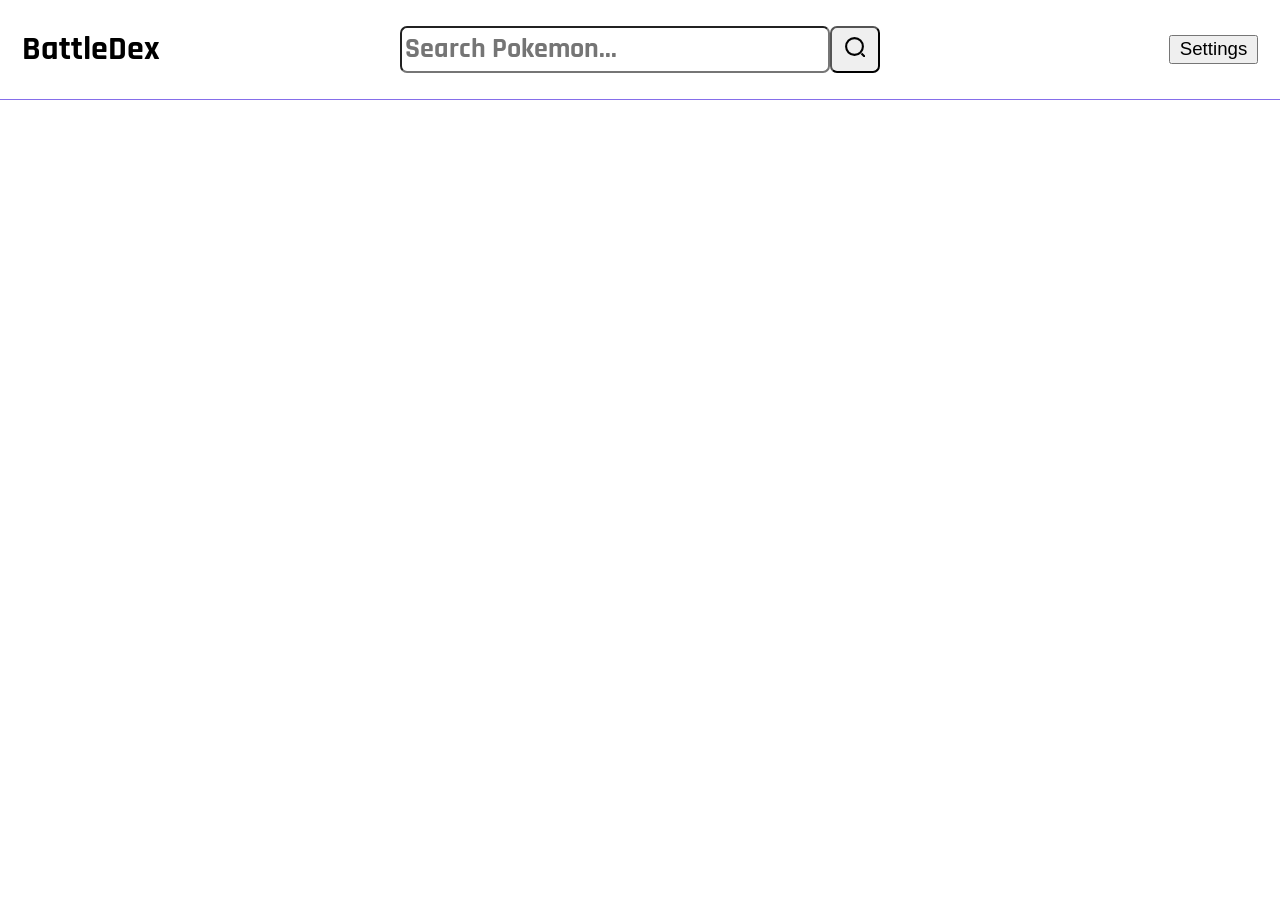
<file: index.html>
<!doctype html>
<html>
  <head>
    <link rel="stylesheet" href="index.css" />

    <link rel="preconnect" href="https://fonts.googleapis.com" />
    <link rel="preconnect" href="https://fonts.gstatic.com" crossorigin />
    <link
      href="https://fonts.googleapis.com/css2?family=Rajdhani:wght@300;400;500;600;700&display=swap"
      rel="stylesheet"
    />
    <script src="fetchapi.js"></script>
    <title>BattleDex</title>
  </head>
  <body>
    <div class="homepagebar">
      <div class="bar-left">
        <h2 id="homebutton" onclick="window.location.replace('index.html')">
          BattleDex
        </h2>
      </div>

      <div class="bar-mid">
        <div class="searchbarbut">
          <input type="text" id="searchbarid" placeholder="Search Pokemon..." autocomplete="off" />
          <button id="searchbutton" onclick="pokeSearch()">
            <svg
              xmlns="http://www.w3.org/2000/svg"
              width="15"
              height="15"
              viewBox="0 0 20 20"
              fill="none"
              stroke="currentColor"
              stroke-width="2"
            >
              <circle cx="10" cy="10" r="8" />
              <line x1="21" y1="21" x2="16.65" y2="16.65" />
            </svg>
          </button>
          <div id="search-dropdown"></div>
        </div>
      </div>

      <div class="bar-right">
        <button onclick="">Settings</button
        ><!--make this work later-->
      </div>
    </div>
    <div id="poke-grid"></div>
    <!--pokemon for the homepage-->
    <div id="load"></div>
    <!--loading trip to pre-load pokemon so its smooth infinite scrolling-->
    <script>
      let offset = 0;
      let isLoading = false;
      let reachedEnd = false;
      async function loadGrid() {
        if (isLoading || reachedEnd) {
          return;
        }

        isLoading = true;
        const response = await fetch(
          "https://pokeapi.co/api/v2/pokemon?limit=60&offset=" + offset,
        );
        const data = await response.json();
        const grid = document.getElementById("poke-grid");

        if (!data.next) {
          reachedEnd = true;
        }
        for (const pokemon of data.results) {
          const card = document.createElement("div");
          card.className = "pokecard";
          card.innerHTML = `<p>${pokemon.name}</p>`;
          card.onclick = () => {
            window.location.href = "pokemoninfo.html?pokemon=" + pokemon.name;
          };
          grid.appendChild(card);
          fetchCardData(card, pokemon.url);
        }
        offset += 60;
        isLoading = false;
      }

      async function fetchCardData(card, url) {
        const data = await (await fetch(url)).json();
        const types = data.types.map((t) => t.type.name)

        card.innerHTML = `
          <img src="${data.sprites.other["official-artwork"].front_default}"/>
          <p>#${data.id} ${data.name.replace(/-/g, " ")}</p>
          <div style="display:flex; gap:13.5px; justify-content:center;">
            ${types.map(t => `<span class="type-badge type-${t}">${t}</span>`).join(" ")}
          </div>
        `;
        card.onclick = () => {
          window.location.href = "pokemoninfo.html?pokemon=" + data.name;
        };
      }

      const loadObserve = document.getElementById("load");
      const observer = new IntersectionObserver(
        async (entries) => {
          if (entries[0].isIntersecting) {
            await loadGrid();
            if (reachedEnd) {
              observer.disconnect();
            } else {
              observer.unobserve(loadObserve);
              observer.observe(loadObserve);
            }
          }
        },
        { rootMargin: "900px" },
      );

      observer.observe(document.getElementById("load"));
    </script>
  </body>
</html>
</file>
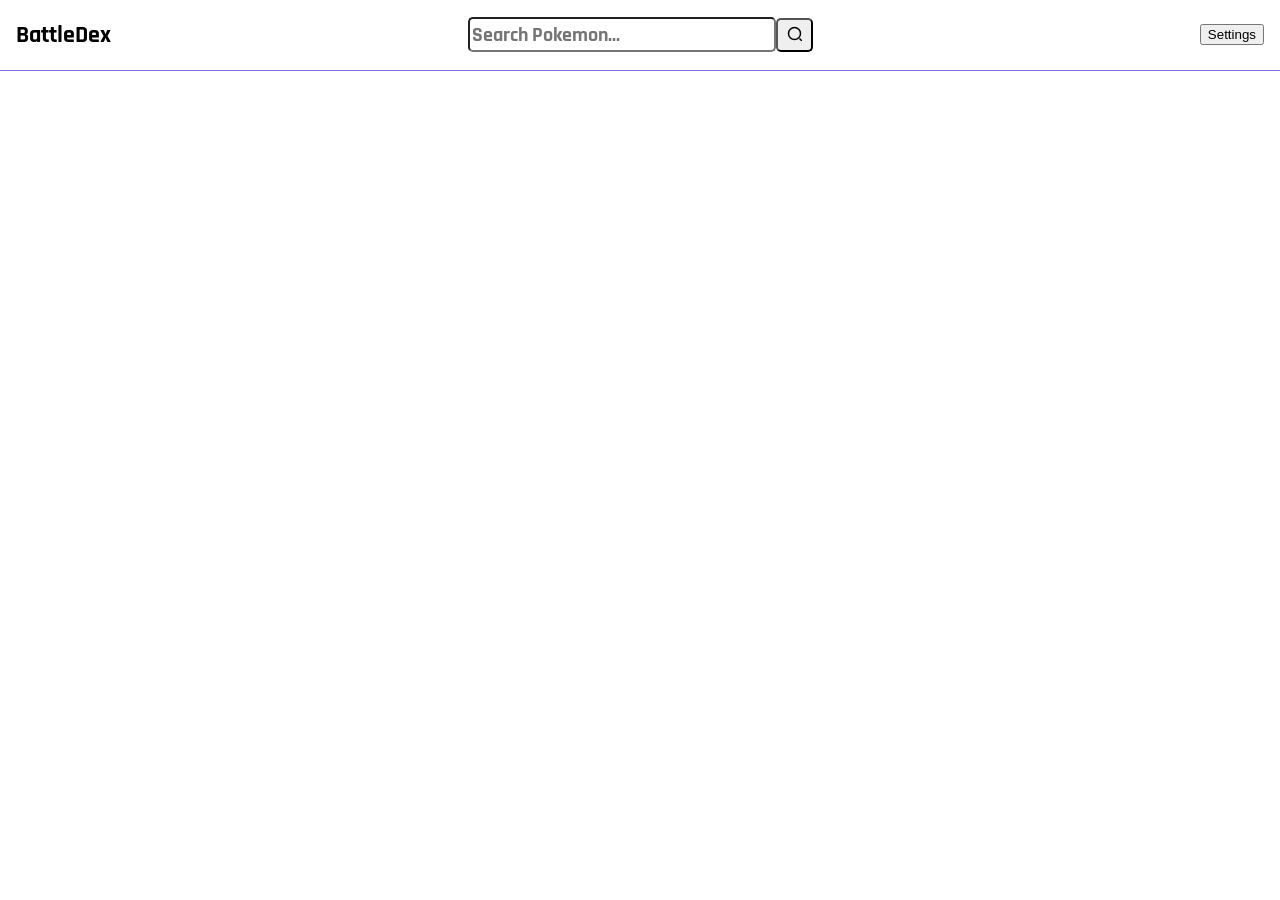
<file: html/homepage/index.html>
<!doctype html>
<html>
  <head>
    <link rel="stylesheet" href="homepage.css" />

    <link rel="preconnect" href="https://fonts.googleapis.com" />
    <link rel="preconnect" href="https://fonts.gstatic.com" crossorigin />
    <link
      href="https://fonts.googleapis.com/css2?family=Rajdhani:wght@300;400;500;600;700&display=swap"
      rel="stylesheet"
    />
    <script src="fetchapi.js"></script>
    <title>BattleDex</title>
  </head>
  <body>
    <div class="homepagebar">
      <div class="bar-left">
        <h2 id="homebutton" onclick="window.location.replace('index.html')">
          BattleDex
        </h2>
      </div>

      <div class="bar-mid">
        <div class="searchbarbut">
          <input type="text" id="searchbarid" placeholder="Search Pokemon..." autocomplete="off" />
          <button id="searchbutton" onclick="pokeSearch()">
            <svg
              xmlns="http://www.w3.org/2000/svg"
              width="15"
              height="15"
              viewBox="0 0 20 20"
              fill="none"
              stroke="currentColor"
              stroke-width="2"
            >
              <circle cx="10" cy="10" r="8" />
              <line x1="21" y1="21" x2="16.65" y2="16.65" />
            </svg>
          </button>
          <div id="search-dropdown"></div>
        </div>
      </div>

      <div class="bar-right">
        <button onclick="">Settings</button
        ><!--make this work later-->
      </div>
    </div>
    <div id="poke-grid"></div>
    <!--pokemon for the homepage-->
    <div id="load"></div>
    <!--loading trip to pre-load pokemon so its smooth infinite scrolling-->
    <script>
      let offset = 0;
      let isLoading = false;
      let reachedEnd = false;
      async function loadGrid() {
        if (isLoading || reachedEnd) {
          return;
        }

        isLoading = true;
        const response = await fetch(
          "https://pokeapi.co/api/v2/pokemon?limit=60&offset=" + offset,
        );
        const data = await response.json();
        const grid = document.getElementById("poke-grid");

        if (!data.next) {
          reachedEnd = true;
        }
        for (const pokemon of data.results) {
          const card = document.createElement("div");
          card.className = "pokecard";
          card.innerHTML = `<p>${pokemon.name}</p>`;
          card.onclick = () => {
            window.location.href = "pokemoninfo.html?pokemon=" + pokemon.name;
          };
          grid.appendChild(card);
          fetchCardData(card, pokemon.url);
        }
        offset += 60;
        isLoading = false;
      }

      async function fetchCardData(card, url) {
        const data = await (await fetch(url)).json();
        const types = data.types.map((t) => t.type.name).join("/");

        card.innerHTML = `
          <img src="${data.sprites.other["official-artwork"].front_default}"/>
          <p>#${data.id} ${data.name.replace(/-/g, " ")}</p>
          <p>${types}</p>
        `;
        card.onclick = () => {
          window.location.href = "pokemoninfo.html?pokemon=" + data.name;
        };
      }

      const loadObserve = document.getElementById("load");
      const observer = new IntersectionObserver(
        async (entries) => {
          if (entries[0].isIntersecting) {
            await loadGrid();
            if (reachedEnd) {
              observer.disconnect();
            } else {
              observer.unobserve(loadObserve);
              observer.observe(loadObserve);
            }
          }
        },
        { rootMargin: "900px" },
      );

      observer.observe(document.getElementById("load"));
    </script>
  </body>
</html>
</file>
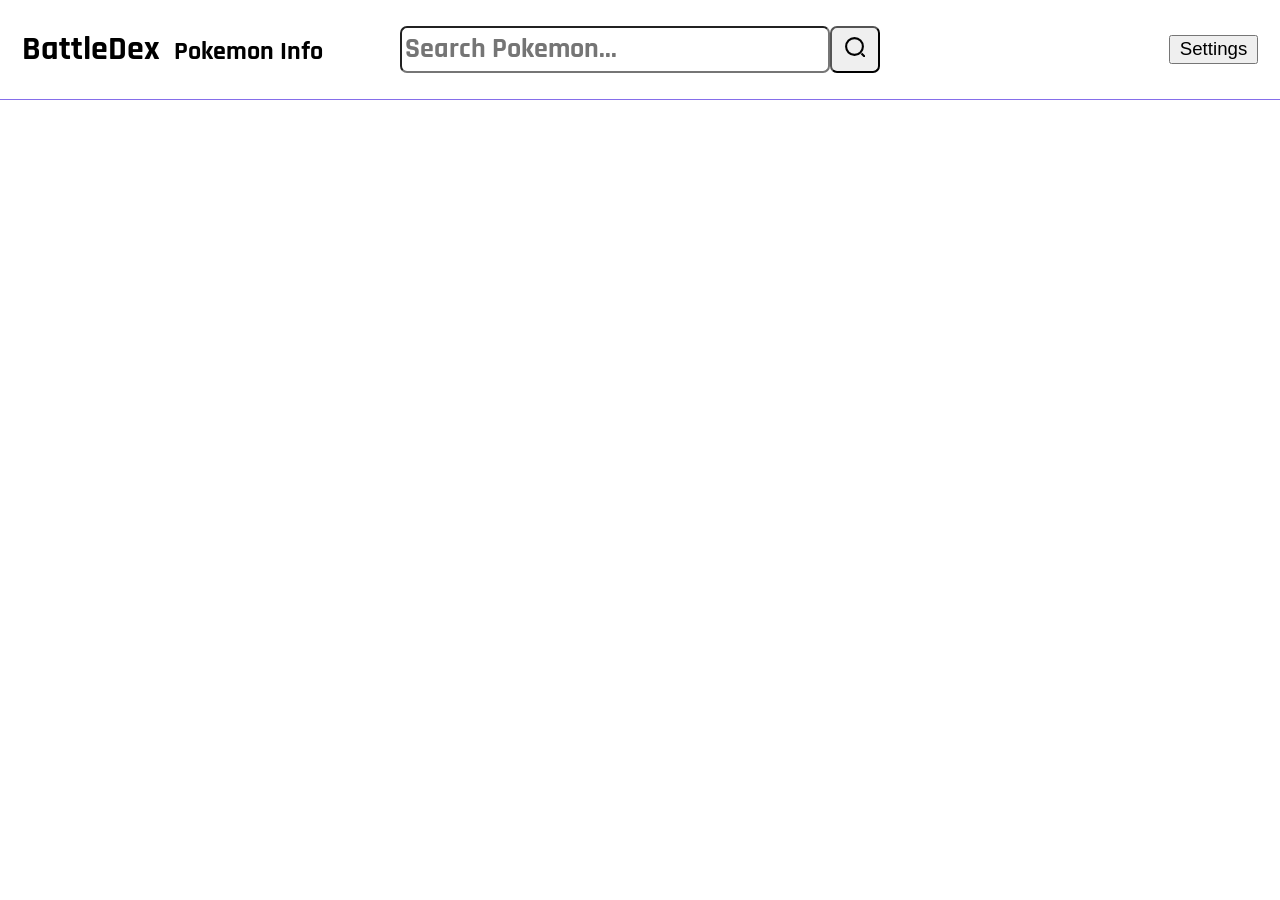
<file: pokemoninfo.html>
<!doctype html>
<html>
  <head>
    <link rel="stylesheet" href="pokemoninfo.css" />

    <link rel="preconnect" href="https://fonts.googleapis.com" />
    <!--adds custom font-->
    <link rel="preconnect" href="https://fonts.gstatic.com" crossorigin />
    <link
      href="https://fonts.googleapis.com/css2?family=Rajdhani:wght@300;400;500;600;700&display=swap"
      rel="stylesheet"
    />
    <script src="fetchapi.js"></script>
    <title>Pokemon Info</title>
    <!--website title-->
  </head>
  <body>
    <!--same bar but the title takes u home-->
    <div class="homepagebar">
      <div class="bar-left">
        <h2 id="homebutton" onclick="window.location.replace('index.html');">BattleDex</h2>
        <h3>Pokemon Info</h3>
      </div>
      <div class="bar-mid">
        <!--search bar-->
        <div class="searchbarbut">
        <input type="text" id="searchbarid" placeholder="Search Pokemon..." autocomplete="off" />
        <button id="searchbutton" onclick="pokeSearch()">
          <svg
            xmlns="http://www.w3.org/2000/svg"
            width="15"
            height="15"
            viewBox="0 0 20 20"
            fill="none"
            stroke="currentColor"
            stroke-width="2"
          >
            <circle cx="10" cy="10" r="8" />
            <line x1="21" y1="21" x2="16.65" y2="16.65" />
          </svg>
        </button>
        <div id="search-dropdown"></div>
        </div>
      </div>
      <div class="bar-right">
        <button>Settings</button>
      </div>
    </div>
    <div id="pokeinfo"></div>
    <script>
      const pokename = new URLSearchParams(window.location.search).get(
        "pokemon", //gets pokemon name from the top url
      );

      async function loadPokemon() {
        const response = await fetch(
          "https://pokeapi.co/api/v2/pokemon/" + pokename,
        );
        if (!response.ok) {
          window.location.href = "notfound.html?pokemon=" + pokename;
          return;
        }
        const data = await response.json();

        const info = document.getElementById("pokeinfo");

        const allTypes = [
          "normal",
          "fire",
          "water",
          "electric",
          "grass",
          "ice",
          "fighting",
          "poison",
          "ground",
          "flying",
          "psychic",
          "bug",
          "rock",
          "ghost",
          "dragon",
          "dark",
          "steel",
          "fairy",
        ];
        const types = data.types.map((t) => t.type.name);

        const typeMultipliers = {};
        const effectiveMultipliers = {};
        allTypes.forEach((t) => (typeMultipliers[t] = 1));

        let abilities = data.abilities.map((a) => a.ability.name);
        for (const type of types) {
          const typeData = await (
            await fetch("https://pokeapi.co/api/v2/type/" + type)
          ).json();
          //adds keys with multipliers for the typing that it takes in damage from
          typeData.damage_relations.double_damage_from.forEach((t) => {
            typeMultipliers[t.name] = (typeMultipliers[t.name] ?? 1) * 2;
          });
          typeData.damage_relations.half_damage_from.forEach((t) => {
            typeMultipliers[t.name] = (typeMultipliers[t.name] ?? 1) * 0.5;
          });
          typeData.damage_relations.no_damage_from.forEach((t) => {
            typeMultipliers[t.name] = 0;
          });
          //adds keys for the types that it does damage to
          typeData.damage_relations.double_damage_to.forEach((t) => {
            effectiveMultipliers[t.name] =
              (effectiveMultipliers[t.name] ?? 1) * 2;
          });
        }
        if (abilities.includes("levitate")) {
          //adds ground immunity if pokemon have that ability
          typeMultipliers["ground"] = 0;
        }

        if (abilities.includes("wonder-guard")) {
          //adds immunities for shedinja
          Object.keys(typeMultipliers).forEach((t) => {
            if (typeMultipliers[t] <= 1) {
              typeMultipliers[t] = 0;
            }
          });
        }
        const weaknessesList = Object.keys(typeMultipliers).filter(
          (t) => typeMultipliers[t] > 1,
        );
        const resistancesList = Object.keys(typeMultipliers).filter(
          (t) => typeMultipliers[t] < 1 && typeMultipliers[t] > 0,
        );
        const immunitiesList = Object.keys(typeMultipliers).filter(
          (t) => typeMultipliers[t] === 0,
        );

        const strongAgainstList = Object.keys(effectiveMultipliers).filter(
          (t) => effectiveMultipliers[t] > 1,
        );

        const totalStats = data.stats[0].base_stat + data.stats[1].base_stat + data.stats[2].base_stat + data.stats[3].base_stat + data.stats[4].base_stat + data.stats[5].base_stat;
        const weightKg = (data.weight / 10).toFixed(1);
        const weightLbs = (data.weight / 10 * 2.205).toFixed(1);

        info.innerHTML = `
        <div class="elements_sidebyside">
          <h1>${data.name.replace(/-/g, " ")
            .replace("alola", "alolan")
            .replace("galar", "galarian")
            .replace("hisui", "hisuian")
            .replace("paldea", "paldean")
            .replace(/(\w+) (alolan|galarian|hisuian|paldean|mega|primal)/, "$2 $1")
            }</h1>
          <h2>Pokemon #${data.id}</h2>
        </div>
        <div class="sprite-stats">
          <div class="sprites">
            <img src="${data.sprites.other["official-artwork"].front_default}"/>
            <img src="${data.sprites.front_default}"/>
          </div>
            <div class="stats">
              <div class="stat-row">
                <span class="stat-name">HP</span>
                <span class="stat-num">${data.stats[0].base_stat}</span>
                <div class="stat-bar-container">
                  <div class="stat-bar" style="width: ${(data.stats[0].base_stat / 255) * 100}%"></div>
                </div> 
              </div>
              <div class="stat-row">
                <span class="stat-name">Attack</span>
                <span class="stat-num">${data.stats[1].base_stat}</span>
                <div class="stat-bar-container">
                  <div class="stat-bar" style="width: ${(data.stats[1].base_stat / 255) * 100}%"></div>
                </div> 
              </div>
              <div class="stat-row">
                <span class="stat-name">Defense</span>
                <span class="stat-num">${data.stats[2].base_stat}</span>
                <div class="stat-bar-container">
                  <div class="stat-bar" style="width: ${(data.stats[2].base_stat / 255) * 100}%"></div>
                </div> 
              </div>
              <div class="stat-row">
                <span class="stat-name">Sp. Atk</span>
                <span class="stat-num">${data.stats[3].base_stat}</span>
                <div class="stat-bar-container">
                  <div class="stat-bar" style="width: ${(data.stats[3].base_stat / 255) * 100}%"></div>
                </div> 
              </div>
              <div class="stat-row">
                <span class="stat-name">Sp. Def</span>
                <span class="stat-num">${data.stats[4].base_stat}</span>
                <div class="stat-bar-container">
                  <div class="stat-bar" style="width: ${(data.stats[4].base_stat / 255) * 100}%"></div>
                </div> 
              </div>
              <div class="stat-row">
                <span class="stat-name">Speed</span>
                <span class="stat-num">${data.stats[5].base_stat}</span>
                <div class="stat-bar-container">
                  <div class="stat-bar" style="width: ${(data.stats[5].base_stat / 255) * 100}%"></div>
                </div> 
              </div>
              <div class="stat-row">
                <span class="stat-name">Total</span>
                <span class="stat-num" style="width:auto">&nbsp;&nbsp;${totalStats} &nbsp;&nbsp;&nbsp;&nbsp; Weight: ${weightKg}kg / ${weightLbs}lbs</span>
              </div>
              </div>
            </div>
        <h2>Abilities- ${data.abilities.map((a) => a.ability.name.replace(/-/g, " ")).join(", ")}</h2>
       <h2>Typing &nbsp;${types.map(t => `<span class="type-badge type-${t}">${t}</span>`).join(" ")}</h2>
        ${strongAgainstList.length > 0 ? `<h2>STAB Super Effective to &nbsp;${strongAgainstList.map(t => `<span class="type-badge type-${t}">${t}</span>`).join(" ")}</h2>` : ""}
        ${weaknessesList.length > 0 ? `<h2>Weaknesses &nbsp;${weaknessesList.map(t => `<span class="type-badge-multipliers type-${t}">${t} ${typeMultipliers[t]}x</span>`).join(" ")}</h2>` : ""}
        ${resistancesList.length > 0 ? `<h2>Resistances &nbsp;${resistancesList.map(t => `<span class="type-badge-multipliers type-${t}">${t} ${typeMultipliers[t]}x</span>`).join(" ")}</h2>` : ""}
        ${immunitiesList.length > 0 ? `<h2>Immunities &nbsp;${immunitiesList.map((t) => (t === "ground" && abilities.includes("levitate") ? "ground" : t)).map(t => `<span class="type-badge type-${t}">${t}</span>`).join(" ")}${abilities.includes("levitate") ? " *if levitate is active" : ""}</h2>` : ""}
        `;
      }
      loadPokemon();
    </script>
  </body>
</html>
</file>
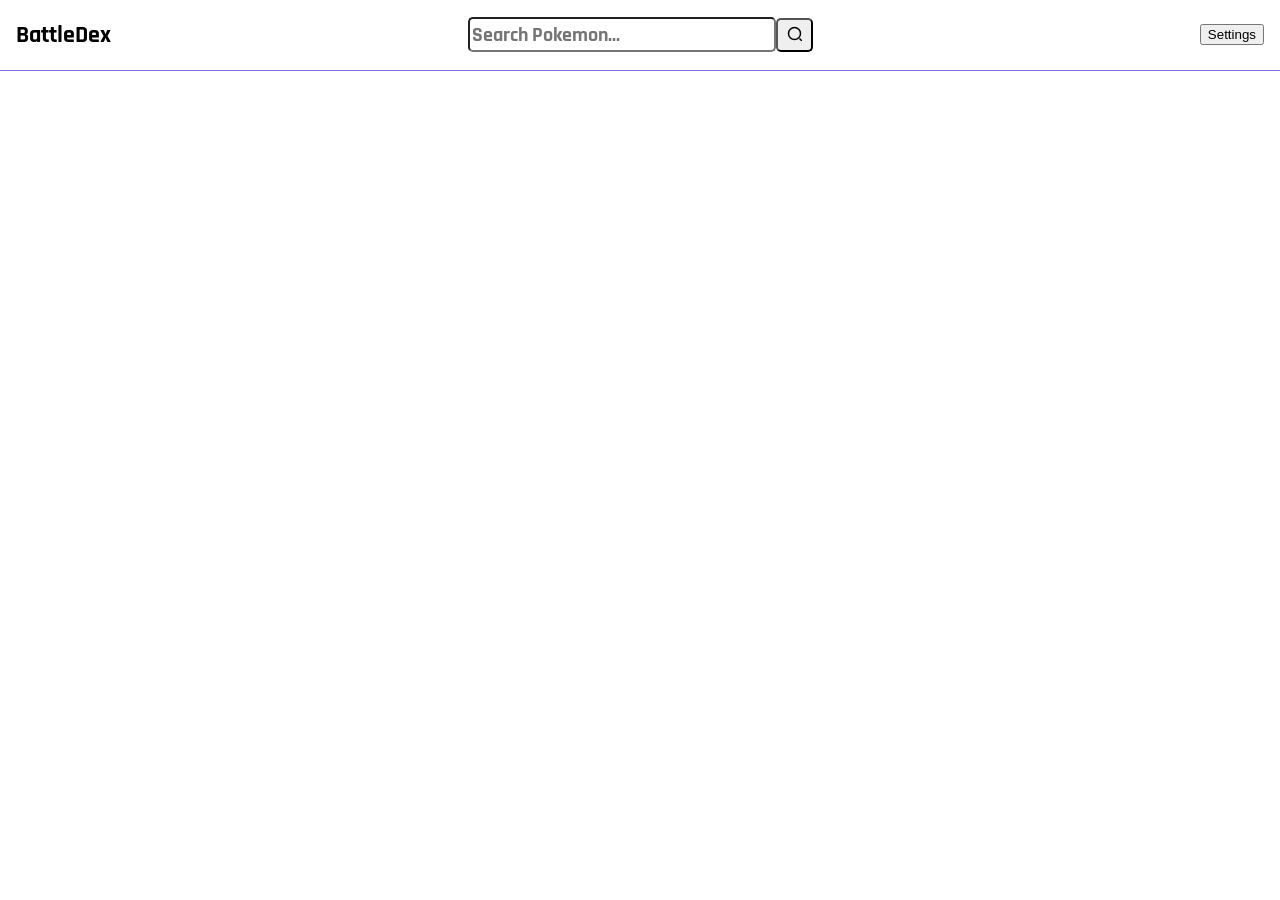
<file: html/homepage/homepage.html>
<!doctype html>
<html>
  <head>
    <link rel="stylesheet" href="homepage.css" />

    <link rel="preconnect" href="https://fonts.googleapis.com" />
    <link rel="preconnect" href="https://fonts.gstatic.com" crossorigin />
    <link
      href="https://fonts.googleapis.com/css2?family=Rajdhani:wght@300;400;500;600;700&display=swap"
      rel="stylesheet"
    />
    <script src="fetchapi.js"></script>
    <title>BattleDex</title>
  </head>
  <body>
    <div class="homepagebar">
      <div class="bar-left">
        <h2 id="homebutton" onclick="window.location.replace('homepage.html')">
          BattleDex
        </h2>
      </div>

      <div class="bar-mid">
        <div class="searchbarbut">
          <input type="text" id="searchbarid" placeholder="Search Pokemon..." autocomplete="off" />
          <button id="searchbutton" onclick="pokeSearch()">
            <svg
              xmlns="http://www.w3.org/2000/svg"
              width="15"
              height="15"
              viewBox="0 0 20 20"
              fill="none"
              stroke="currentColor"
              stroke-width="2"
            >
              <circle cx="10" cy="10" r="8" />
              <line x1="21" y1="21" x2="16.65" y2="16.65" />
            </svg>
          </button>
          <div id="search-dropdown"></div>
        </div>
      </div>

      <div class="bar-right">
        <button onclick="">Settings</button
        ><!--make this work later-->
      </div>
    </div>
    <div id="poke-grid"></div>
    <!--pokemon for the homepage-->
    <div id="load"></div>
    <!--loading trip to pre-load pokemon so its smooth infinite scrolling-->
    <script>
      let offset = 0;
      let isLoading = false;
      let reachedEnd = false;
      async function loadGrid() {
        if (isLoading || reachedEnd) {
          return;
        }

        isLoading = true;
        const response = await fetch(
          "https://pokeapi.co/api/v2/pokemon?limit=60&offset=" + offset,
        );
        const data = await response.json();
        const grid = document.getElementById("poke-grid");

        if (!data.next) {
          reachedEnd = true;
        }
        for (const pokemon of data.results) {
          const card = document.createElement("div");
          card.className = "pokecard";
          card.innerHTML = `<p>${pokemon.name}</p>`;
          card.onclick = () => {
            window.location.href = "pokemoninfo.html?pokemon=" + pokemon.name;
          };
          grid.appendChild(card);
          fetchCardData(card, pokemon.url);
        }
        offset += 60;
        isLoading = false;
      }

      async function fetchCardData(card, url) {
        const data = await (await fetch(url)).json();
        const types = data.types.map((t) => t.type.name).join("/");

        card.innerHTML = `
          <img src="${data.sprites.other["official-artwork"].front_default}"/>
          <p>#${data.id} ${data.name.replace(/-/g, " ")}</p>
          <p>${types}</p>
        `;
        card.onclick = () => {
          window.location.href = "pokemoninfo.html?pokemon=" + data.name;
        };
      }

      const loadObserve = document.getElementById("load");
      const observer = new IntersectionObserver(
        async (entries) => {
          if (entries[0].isIntersecting) {
            await loadGrid();
            if (reachedEnd) {
              observer.disconnect();
            } else {
              observer.unobserve(loadObserve);
              observer.observe(loadObserve);
            }
          }
        },
        { rootMargin: "900px" },
      );

      observer.observe(document.getElementById("load"));
    </script>
  </body>
</html>
</file>
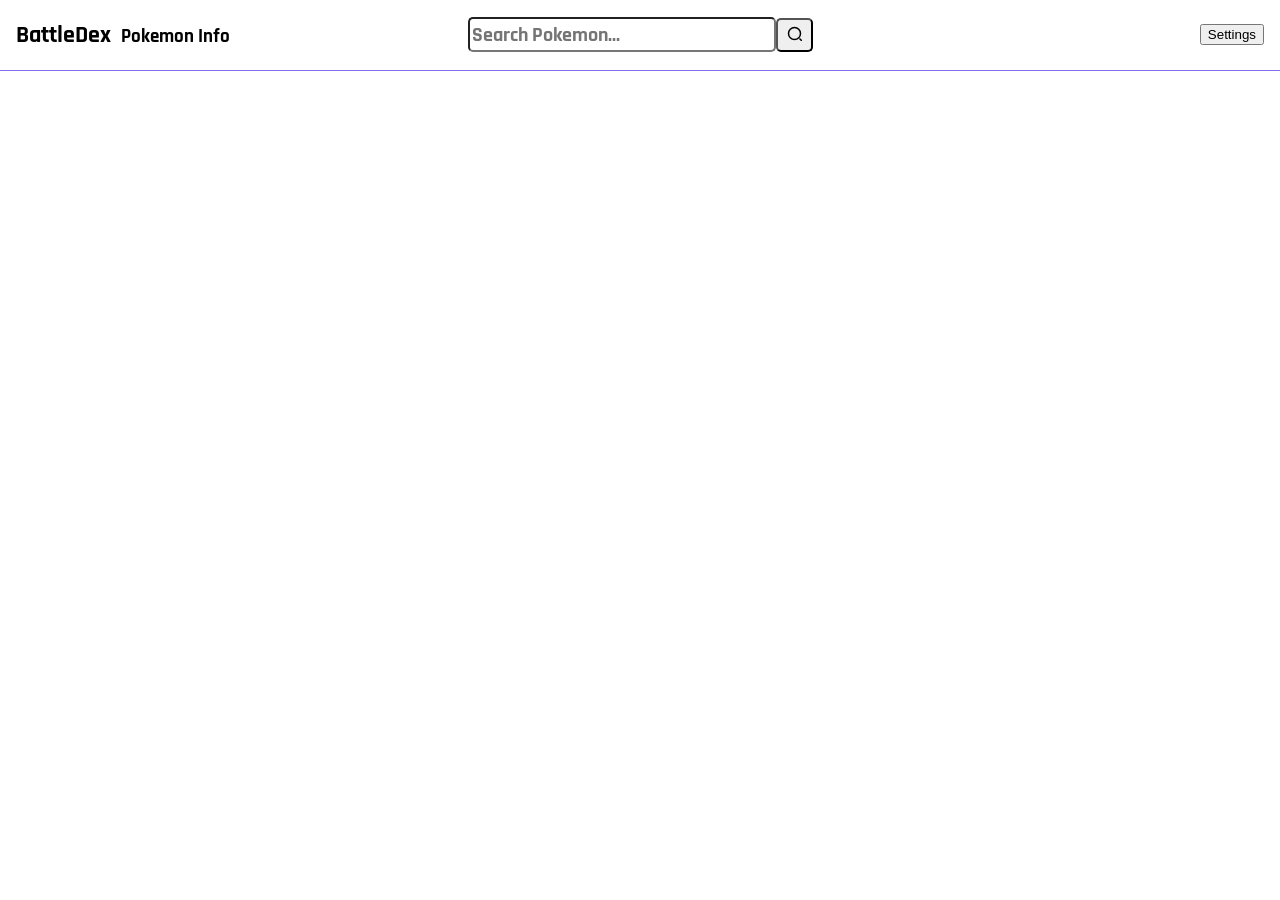
<file: html/homepage/pokemoninfo.html>
<!doctype html>
<html>
  <head>
    <link rel="stylesheet" href="pokemoninfo.css" />

    <link rel="preconnect" href="https://fonts.googleapis.com" />
    <!--adds custom font-->
    <link rel="preconnect" href="https://fonts.gstatic.com" crossorigin />
    <link
      href="https://fonts.googleapis.com/css2?family=Rajdhani:wght@300;400;500;600;700&display=swap"
      rel="stylesheet"
    />
    <script src="fetchapi.js"></script>
    <title>Pokemon Info</title>
    <!--website title-->
  </head>
  <body>
    <!--same bar but the title takes u home-->
    <div class="homepagebar">
      <div class="bar-left">
        <h2 id="homebutton" onclick="window.location.replace('index.html');">BattleDex</h2>
        <h3>Pokemon Info</h3>
      </div>
      <div class="bar-mid">
        <!--search bar-->
        <div class="searchbarbut">
        <input type="text" id="searchbarid" placeholder="Search Pokemon..." autocomplete="off" />
        <button id="searchbutton" onclick="pokeSearch()">
          <svg
            xmlns="http://www.w3.org/2000/svg"
            width="15"
            height="15"
            viewBox="0 0 20 20"
            fill="none"
            stroke="currentColor"
            stroke-width="2"
          >
            <circle cx="10" cy="10" r="8" />
            <line x1="21" y1="21" x2="16.65" y2="16.65" />
          </svg>
        </button>
        <div id="search-dropdown"></div>
        </div>
      </div>
      <div class="bar-right">
        <button>Settings</button>
      </div>
    </div>
    <div id="pokeinfo"></div>
    <script>
      const pokename = new URLSearchParams(window.location.search).get(
        "pokemon", //gets pokemon name from the top url
      );

      async function loadPokemon() {
        const response = await fetch(
          "https://pokeapi.co/api/v2/pokemon/" + pokename,
        );
        if (!response.ok) {
          window.location.href = "notfound.html?pokemon=" + pokename;
          return;
        }
        const data = await response.json();

        const info = document.getElementById("pokeinfo");

        const allTypes = [
          "normal",
          "fire",
          "water",
          "electric",
          "grass",
          "ice",
          "fighting",
          "poison",
          "ground",
          "flying",
          "psychic",
          "bug",
          "rock",
          "ghost",
          "dragon",
          "dark",
          "steel",
          "fairy",
        ];
        const types = data.types.map((t) => t.type.name);

        const typeMultipliers = {};
        const effectiveMultipliers = {};
        allTypes.forEach((t) => (typeMultipliers[t] = 1));

        let abilities = data.abilities.map((a) => a.ability.name);
        for (const type of types) {
          const typeData = await (
            await fetch("https://pokeapi.co/api/v2/type/" + type)
          ).json();
          //adds keys with multipliers for the typing that it takes in damage from
          typeData.damage_relations.double_damage_from.forEach((t) => {
            typeMultipliers[t.name] = (typeMultipliers[t.name] ?? 1) * 2;
          });
          typeData.damage_relations.half_damage_from.forEach((t) => {
            typeMultipliers[t.name] = (typeMultipliers[t.name] ?? 1) * 0.5;
          });
          typeData.damage_relations.no_damage_from.forEach((t) => {
            typeMultipliers[t.name] = 0;
          });
          //adds keys for the types that it does damage to
          typeData.damage_relations.double_damage_to.forEach((t) => {
            effectiveMultipliers[t.name] =
              (effectiveMultipliers[t.name] ?? 1) * 2;
          });
        }
        if (abilities.includes("levitate")) {
          //adds ground immunity if pokemon have that ability
          typeMultipliers["ground"] = 0;
        }

        if (abilities.includes("wonder-guard")) {
          //adds immunities for shedinja
          Object.keys(typeMultipliers).forEach((t) => {
            if (typeMultipliers[t] <= 1) {
              typeMultipliers[t] = 0;
            }
          });
        }
        const weaknessesList = Object.keys(typeMultipliers).filter(
          (t) => typeMultipliers[t] > 1,
        );
        const resistancesList = Object.keys(typeMultipliers).filter(
          (t) => typeMultipliers[t] < 1 && typeMultipliers[t] > 0,
        );
        const immunitiesList = Object.keys(typeMultipliers).filter(
          (t) => typeMultipliers[t] === 0,
        );

        const strongAgainstList = Object.keys(effectiveMultipliers).filter(
          (t) => effectiveMultipliers[t] > 1,
        );

        info.innerHTML = `
        <div class="elements_sidebyside">
          <h1>${data.name.replace(/-/g, " ")
            .replace("alola", "alolan")
            .replace("galar", "galarian")
            .replace("hisui", "hisuian")
            .replace("paldea", "paldean")
            .replace(/(\w+) (alolan|galarian|hisuian|paldean|mega|primal)/, "$2 $1")
            }</h1>
          <h2>Pokemon #${data.id}</h2>
        </div>
        <div class="sprite-stats">
          <div class="sprites">
            <img src="${data.sprites.other["official-artwork"].front_default}"/>
            <img src="${data.sprites.front_default}"/>
          </div>
            <div class="stats">
              <div class="stat-row">
                <span class="stat-name">HP</span>
                <span class="stat-num">${data.stats[0].base_stat}</span>
                <div class="stat-bar-container">
                  <div class="stat-bar" style="width: ${(data.stats[0].base_stat / 255) * 100}%"></div>
                </div> 
              </div>
              <div class="stat-row">
                <span class="stat-name">Attack</span>
                <span class="stat-num">${data.stats[1].base_stat}</span>
                <div class="stat-bar-container">
                  <div class="stat-bar" style="width: ${(data.stats[1].base_stat / 255) * 100}%"></div>
                </div> 
              </div>
              <div class="stat-row">
                <span class="stat-name">Defense</span>
                <span class="stat-num">${data.stats[2].base_stat}</span>
                <div class="stat-bar-container">
                  <div class="stat-bar" style="width: ${(data.stats[2].base_stat / 255) * 100}%"></div>
                </div> 
              </div>
              <div class="stat-row">
                <span class="stat-name">Sp. Atk</span>
                <span class="stat-num">${data.stats[3].base_stat}</span>
                <div class="stat-bar-container">
                  <div class="stat-bar" style="width: ${(data.stats[3].base_stat / 255) * 100}%"></div>
                </div> 
              </div>
              <div class="stat-row">
                <span class="stat-name">Sp. Def</span>
                <span class="stat-num">${data.stats[4].base_stat}</span>
                <div class="stat-bar-container">
                  <div class="stat-bar" style="width: ${(data.stats[4].base_stat / 255) * 100}%"></div>
                </div> 
              </div>
              <div class="stat-row">
                <span class="stat-name">Speed</span>
                <span class="stat-num">${data.stats[5].base_stat}</span>
                <div class="stat-bar-container">
                  <div class="stat-bar" style="width: ${(data.stats[5].base_stat / 255) * 100}%"></div>
                </div> 
              </div>
              <div class="stat-row">
                <span class="stat-name">Total</span>
                <span class="stat-num">${data.stats[0].base_stat + data.stats[1].base_stat + data.stats[2].base_stat + data.stats[3].base_stat + data.stats[4].base_stat + data.stats[5].base_stat}</span>
                </div> 
              </div>
            </div>
        <h2>Abilities- ${data.abilities.map((a) => a.ability.name.replace(/-/g, " ")).join(", ")}</h2>
        <div class="space-types">
          <h2>Typing &nbsp;${types.map(t => `<span class="type-badge type-${t}">${t}</span>`).join(" ")}</h2>
          ${strongAgainstList.length > 0 ? `<h3>STAB Super Effective to &nbsp;${strongAgainstList.map(t => `<span class="type-badge type-${t}">${t}</span>`).join(" ")}</h3>` : ""}
        </div>
        ${weaknessesList.length > 0 ? `<h2>Weaknesses &nbsp;${weaknessesList.map(t => `<span class="type-badge type-${t}">${t}</span>`).join(" ")}</h2>` : ""}
        ${resistancesList.length > 0 ? `<h2>Resistances &nbsp;${resistancesList.map(t => `<span class="type-badge type-${t}">${t}</span>`).join(" ")}</h2>` : ""}
        ${immunitiesList.length > 0 ? `<h2>Immunities &nbsp;${immunitiesList.map((t) => (t === "ground" && abilities.includes("levitate") ? "ground" : t)).map(t => `<span class="type-badge type-${t}">${t}</span>`).join(" ")}${abilities.includes("levitate") ? " *if levitate is active" : ""}</h2>` : ""}
        `;
      }
      loadPokemon();
    </script>
  </body>
</html>
</file>
<file: index.css>
.homepagebar {
width: 100%;
display: flex;
align-items: center;
padding: 0px 16px;
box-sizing:border-box;
position: sticky; top: 0; 
background: white; 
z-index: 100;
border-bottom: 1px solid #856eea;
}

body {
  margin: 0;
  padding: 0;
  font-family: 'Rajdhani', serif;
  zoom: 1.4;
}
@media (max-width: 1200px) {
  body {
    zoom: .93;
  }
}

.bar-left {
flex: 1;
display: flex;
justify-content: flex-start;
align-items: baseline;
gap: 10px;
}

.bar-mid {
flex: 1;
display: flex;
justify-content: center;
align-items: baseline;
}

.bar-right {
flex: 1;
display: flex;
justify-content: flex-end;
align-items: baseline;
}

.elements_sidebyside { 
display: flex; 
justify-content: flex-start; 
align-items: center;
gap: 10px;
align-items: baseline;
}
#searchbarid{
width: 300px;
height: 29px;
font-size: 20px;
border-radius: 5px;
font-family: 'Rajdhani', serif;
font-weight: bold;
}

#searchbutton {
padding: 6px 9px;
font: 16px;
border-radius: 5px;
cursor: pointer;
}

.searchbarbut {
display:flex;
align-items: center; 
position: relative;
}

#poke-grid {
display: grid;
grid-template-columns: repeat(5, 1fr);
gap: 16px;
padding: 16px;
box-sizing: border-box;
width: 100%;
}
.pokecard {
text-transform: capitalize;
border: 1px solid #856eea;
border-radius: 10px;
text-align: center;
padding: 10px;
cursor: pointer;
font-weight: bold;
}

.pokecard img {
width: 100%;
height: auto;
}

#homebutton {
cursor: pointer;
}

#search-dropdown {
  position: absolute;
  top: 100%;
  left: 0;
  width: 100%;
  background: white;
  border: 1px solid #856eea;
  border-radius: 8px;
  z-index: 200;
  display: none;
  max-height: 267px;
  overflow-y: auto;
  min-height: 50px;
}

#search-dropdown.active {
  display: block;
}

.dropdown-item {
  display: flex;
  align-items: center;
  gap: 8px;
  padding: 6px 10px;
  cursor: pointer;
  text-transform: capitalize;
}

.dropdown-item:hover {
  background: #f0edff;
}

.dropdown-item img {
  width: 40px;
  height: 40px;
}

.dropdown-item-name {
  flex: 1;
  font-weight: bold;
  font-size: 15px;
}
.type-badge {
  display: inline-block;
  padding: 4px 12px;
  border-radius: 67px;
  font-weight: bold;
  font-size: 15px;
  text-shadow: 1px 1px 2px black;
  color: white;
  text-transform: capitalize;
  box-shadow: 0 0 0 2px black, 0 0 0 4px white, 0 0 0 6px black;
  text-align: center;
  width: 75px;
  box-sizing: border-box
}
.type-dropdown{
  display: inline-block;
  padding: 4px 12px;
  border-radius: 67px;
  font-weight: bold;
  font-size: 14px;
  text-shadow: 1px 1px 2px black;
  color: white;
  text-transform: capitalize;
  box-shadow: 0 0 0 2px black, 0 0 0 4px white, 0 0 0 6px black;
  margin-right: 6px;
  text-align: center;
  width: 67px;
  box-sizing: border-box
}


.type-normal   { background-color: #a8a878; }
.type-fire     { background-color: #f08030; }
.type-water    { background-color: #6890f0; }
.type-electric { background-color: #f8d030; }
.type-grass    { background-color: #78c850; }
.type-ice      { background-color: #98d8d8; }
.type-fighting { background-color: #c03028; }
.type-poison   { background-color: #a040a0; }
.type-ground   { background-color: #745709; }
.type-flying   { background-color: #a890f0; }
.type-psychic  { background-color: #f85888; }
.type-bug      { background-color: #a8b820; }
.type-rock     { background-color: #b8a038; }
.type-ghost    { background-color: #705898; }
.type-dragon   { background-color: #7038f8; }
.type-dark     { background-color: #31251d; }
.type-steel    { background-color: #b8b8d0; }
.type-fairy    { background-color: #ee99ac; }
</file>
<file: html/homepage/homepage.css>
.homepagebar {
width: 100%;
display: flex;
align-items: center;
padding: 0px 16px;
box-sizing:border-box;
position: sticky; top: 0; 
background: white; 
z-index: 100;
border-bottom: 1px solid #856eea;
}

body {
  margin: 0;
  padding: 0;
  font-family: 'Rajdhani', serif;
}

.bar-left {
flex: 1;
display: flex;
justify-content: flex-start;
align-items: baseline;
gap: 10px;
}

.bar-mid {
flex: 1;
display: flex;
justify-content: center;
align-items: baseline;
}

.bar-right {
flex: 1;
display: flex;
justify-content: flex-end;
align-items: baseline;
}

.elements_sidebyside { 
display: flex; 
justify-content: flex-start; 
align-items: center;
gap: 10px;
align-items: baseline;
}
#searchbarid{
width: 300px;
height: 29px;
font-size: 20px;
border-radius: 5px;
font-family: 'Rajdhani', serif;
font-weight: bold;
}

#searchbutton {
padding: 6px 9px;
font: 16px;
border-radius: 5px;
cursor: pointer;
}

.searchbarbut {
display:flex;
align-items: center; 
position: relative;
}

#poke-grid {
display: grid;
grid-template-columns: repeat(5, 1fr);
gap: 16px;
padding: 16px;
box-sizing: border-box;
width: 100%;
}
.pokecard {
text-transform: capitalize;
border: 1px solid #856eea;
border-radius: 10px;
text-align: center;
padding: 10px;
cursor: pointer;
font-weight: bold;
}

.pokecard img {
width: 100%;
height: auto;
}

#homebutton {
cursor: pointer;
}

#search-dropdown {
  position: absolute;
  top: 100%;
  left: 0;
  width: 100%;
  background: white;
  border: 1px solid #856eea;
  border-radius: 8px;
  z-index: 200;
  display: none;
  max-height: 267px;
  overflow-y: auto;
  min-height: 50px;
}

#search-dropdown.active {
  display: block;
}

.dropdown-item {
  display: flex;
  align-items: center;
  gap: 8px;
  padding: 6px 10px;
  cursor: pointer;
  text-transform: capitalize;
}

.dropdown-item:hover {
  background: #f0edff;
}

.dropdown-item img {
  width: 40px;
  height: 40px;
}

.dropdown-item-name {
  flex: 1;
  font-weight: bold;
  font-size: 15px;
}
</file>
<file: pokemoninfo.css>
.homepagebar {
width: 100%;
display: flex;
align-items: center;
padding: 0px 16px;
box-sizing:border-box;
position: sticky; top: 0; 
background: white; 
z-index: 100;
border-bottom: 1px solid #856eea;
}

#homebutton {
cursor: pointer;

}
body {
  margin: 0;
  padding: 0;
  font-family: 'Rajdhani', serif;
  zoom: 1.4;
}
@media (max-width: 1200px) {
  body {
    zoom: .93;
  }
}
.bar-left {
flex: 1;
display: flex;
justify-content: flex-start;
align-items: baseline;
gap: 10px;
}

.bar-mid {
flex: 1;
display: flex;
justify-content: center;
align-items: baseline;
}

.bar-right {
flex: 1;
display: flex;
justify-content: flex-end;
align-items: baseline;
}

.elements_sidebyside { 
display: flex; 
justify-content: flex-start; 
gap: 10px;
align-items: baseline;
}

#pokeinfo img {
width: 133px;
}

#pokeinfo {
text-transform: capitalize;
padding: 0px 16px;
box-sizing:border-box;
}

.sprite-stats{
  display: flex;
  align-items: center;
  gap: 20px;
}

.stats {
  flex: 1;
}

.stat-row {
  display: flex;
  align-items: center;
  gap: 10px;
  margin-bottom: 5px;
}

.stat-name {
  width: 49px;
  font-weight: bold;
}

.stat-num {
  width: 30px;
  text-align: right;
  font-weight: bold;
}

.stat-bar-container {
  width: 200px;
  background-color: lightgray;
  border-radius: 5px;
  height: 10px;
}

.stat-bar {
  height: 10px;
  background-color: green;
  border-radius: 5px;
}

#searchbarid{
width: 300px;
height: 29px;
font-size: 20px;
border-radius: 5px;
font-family: 'Rajdhani', serif;
font-weight: bold;
}

#searchbutton {
padding: 6px 9px;
font: 16px;
border-radius: 5px;
cursor: pointer;
}

.searchbarbut {
display:flex;
align-items: center; 
position: relative;
}

.type-badge {
  display: inline-block;
  padding: 4px 12px;
  border-radius: 67px;
  font-weight: bold;
  font-size: 15px;
  text-shadow: 1px 1px 1px black;
  color: white;
  text-transform: capitalize;
  box-shadow: 0 0 0 2px black, 0 0 0 4px white, 0 0 0 6px black;
  margin-right: 8px;
  text-align: center;
  width: 75px;
  box-sizing: border-box
}
.type-badge-multipliers {
  display: inline-block;
  padding: 4px 12px;
  border-radius: 67px;
  font-weight: bold;
  font-size: 15px;
  text-shadow: 1px 1px 1px black;
  color: white;
  text-transform: capitalize;
  box-shadow: 0 0 0 2px black, 0 0 0 4px white, 0 0 0 6px black;
  margin-right: 8px;
  text-align: center;
  width: 106px;
  box-sizing: border-box
}
.type-dropdown{
  display: inline-block;
  padding: 4px 12px;
  border-radius: 67px;
  font-weight: bold;
  font-size: 14px;
  text-shadow: 1px 1px 2px black;
  color: white;
  text-transform: capitalize;
  box-shadow: 0 0 0 2px black, 0 0 0 4px white, 0 0 0 6px black;
  margin-right: 6px;
  text-align: center;
  width: 67px;
  box-sizing: border-box
}


.type-normal   { background-color: #a8a878; }
.type-fire     { background-color: #f08030; }
.type-water    { background-color: #6890f0; }
.type-electric { background-color: #f8d030; }
.type-grass    { background-color: #78c850; }
.type-ice      { background-color: #98d8d8; }
.type-fighting { background-color: #c03028; }
.type-poison   { background-color: #a040a0; }
.type-ground   { background-color: #745709; }
.type-flying   { background-color: #a890f0; }
.type-psychic  { background-color: #f85888; }
.type-bug      { background-color: #a8b820; }
.type-rock     { background-color: #b8a038; }
.type-ghost    { background-color: #705898; }
.type-dragon   { background-color: #7038f8; }
.type-dark     { background-color: #31251d; }
.type-steel    { background-color: #b8b8d0; }
.type-fairy    { background-color: #ee99ac; }

#search-dropdown {
  position: absolute;
  top: 100%;
  left: 0;
  width: 100%;
  background: white;
  border: 1px solid #856eea;
  border-radius: 8px;
  z-index: 200;
  display: none;
  max-height: 267px;
  overflow-y: auto;
  min-height: 50px;
}

#search-dropdown.active {
  display: block;
}

.dropdown-item {
  display: flex;
  align-items: center;
  gap: 8px;
  padding: 6px 10px;
  cursor: pointer;
  text-transform: capitalize;
}

.dropdown-item:hover {
  background: #f0edff;
}

.dropdown-item img {
  width: 40px;
  height: 40px;
}

.dropdown-item-name {
  flex: 1;
  font-weight: bold;
  font-size: 15px;
}
</file>
<file: html/homepage/pokemoninfo.css>
.homepagebar {
width: 100%;
display: flex;
align-items: center;
padding: 0px 16px;
box-sizing:border-box;
position: sticky; top: 0; 
background: white; 
z-index: 100;
border-bottom: 1px solid #856eea;
}

#homebutton {
cursor: pointer;

}
body {
  margin: 0;
  padding: 0;
  font-family: 'Rajdhani', serif;
}

.bar-left {
flex: 1;
display: flex;
justify-content: flex-start;
align-items: baseline;
gap: 10px;
}

.bar-mid {
flex: 1;
display: flex;
justify-content: center;
align-items: baseline;
}

.bar-right {
flex: 1;
display: flex;
justify-content: flex-end;
align-items: baseline;
}

.elements_sidebyside { 
display: flex; 
justify-content: flex-start; 
gap: 10px;
align-items: baseline;
}
.space-types { 
display: flex; 
justify-content: flex-start; 
gap: 50px;
align-items: baseline;
}

#pokeinfo img {
width: 133px;
}

#pokeinfo {
text-transform: capitalize;
padding: 0px 16px;
box-sizing:border-box;
}

.sprite-stats{
  display: flex;
  align-items: center;
  gap: 20px;
}

.stats {
  flex: 1;
}

.stat-row {
  display: flex;
  align-items: center;
  gap: 10px;
  margin-bottom: 5px;
}

.stat-name {
  width: 49px;
  font-weight: bold;
}

.stat-num {
  width: 30px;
  text-align: right;
  font-weight: bold;
}

.stat-bar-container {
  width: 200px;
  background-color: lightgray;
  border-radius: 5px;
  height: 10px;
}

.stat-bar {
  height: 10px;
  background-color: green;
  border-radius: 5px;
}

#searchbarid{
width: 300px;
height: 29px;
font-size: 20px;
border-radius: 5px;
font-family: 'Rajdhani', serif;
font-weight: bold;
}

#searchbutton {
padding: 6px 9px;
font: 16px;
border-radius: 5px;
cursor: pointer;
}

.searchbarbut {
display:flex;
align-items: center; 
position: relative;
}

.type-badge {
  display: inline-block;
  padding: 4px 12px;
  border-radius: 67px;
  font-weight: bold;
  font-size: 14px;
  color: white;
  text-transform: capitalize;
  box-shadow: 0 0 0 2px black, 0 0 0 4px white, 0 0 0 6px black;
  margin-right: 5px;
  text-align: center;
  width: 67px;
  box-sizing: border-box
}

.type-normal   { background-color: #a8a878; }
.type-fire     { background-color: #f08030; }
.type-water    { background-color: #6890f0; }
.type-electric { background-color: #f8d030; }
.type-grass    { background-color: #78c850; }
.type-ice      { background-color: #98d8d8; }
.type-fighting { background-color: #c03028; }
.type-poison   { background-color: #a040a0; }
.type-ground   { background-color: #745709; }
.type-flying   { background-color: #a890f0; }
.type-psychic  { background-color: #f85888; }
.type-bug      { background-color: #a8b820; }
.type-rock     { background-color: #b8a038; }
.type-ghost    { background-color: #705898; }
.type-dragon   { background-color: #7038f8; }
.type-dark     { background-color: #31251d; }
.type-steel    { background-color: #b8b8d0; }
.type-fairy    { background-color: #ee99ac; }

#search-dropdown {
  position: absolute;
  top: 100%;
  left: 0;
  width: 100%;
  background: white;
  border: 1px solid #856eea;
  border-radius: 8px;
  z-index: 200;
  display: none;
  max-height: 267px;
  overflow-y: auto;
  min-height: 50px;
}

#search-dropdown.active {
  display: block;
}

.dropdown-item {
  display: flex;
  align-items: center;
  gap: 8px;
  padding: 6px 10px;
  cursor: pointer;
  text-transform: capitalize;
}

.dropdown-item:hover {
  background: #f0edff;
}

.dropdown-item img {
  width: 40px;
  height: 40px;
}

.dropdown-item-name {
  flex: 1;
  font-weight: bold;
  font-size: 15px;
}
</file>
